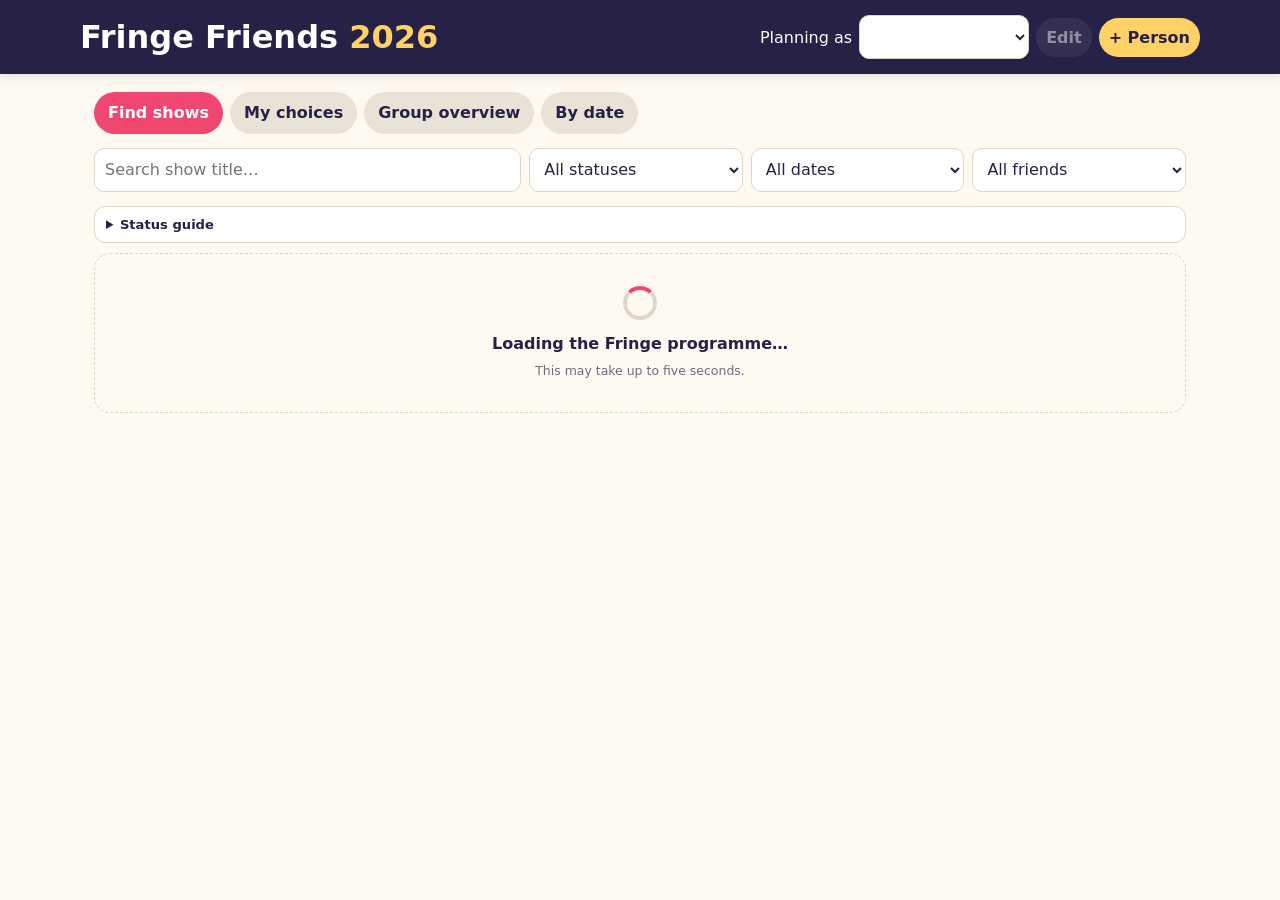
<file: legacy-apps-script/Index.html>
<!doctype html>
<html lang="en">
<head>
  <base target="_top">
  <style>
    :root { --ink:#252147; --paper:#fffaf1; --accent:#ef476f; --gold:#ffd166; --mint:#06d6a0; --blue:#118ab2; --line:#ddd6c7; }
    * { box-sizing:border-box; }
    body { margin:0; color:var(--ink); background:var(--paper); font:16px/1.45 system-ui,-apple-system,sans-serif; }
    button,select,input { font:inherit; }
    header { position:sticky; top:0; z-index:5; padding:14px 20px; background:var(--ink); color:white; box-shadow:0 2px 10px #0002; }
    .header-inner,.shell { max-width:1120px; margin:auto; }
    .header-inner { display:flex; gap:18px; align-items:center; justify-content:space-between; flex-wrap:wrap; }
    h1 { margin:0; font-size:clamp(1.3rem,4vw,2rem); }
    .identity { display:flex; gap:7px; align-items:center; }
    .identity select { min-width:170px; }
    .add-person,.edit-person { padding:8px 10px; background:var(--gold); color:var(--ink); }
    .edit-person { background:#ffffff24; color:white; }
    .shell { padding:18px 14px 50px; }
    nav { display:flex; gap:7px; margin-bottom:14px; overflow:auto; scrollbar-width:none; }
    nav::-webkit-scrollbar { display:none; }
    button,.tab { border:0; border-radius:999px; padding:9px 14px; cursor:pointer; background:#e9e2d6; color:var(--ink); font-weight:700; white-space:nowrap; }
    button.primary,.tab.active { background:var(--accent); color:white; }
    button.danger { color:#9a1734; }
    button:disabled { opacity:.5; cursor:wait; }
    select,input { min-height:44px; border:1px solid var(--line); border-radius:10px; background:white; padding:8px 10px; color:var(--ink); }
    .toolbar { display:grid; grid-template-columns:minmax(220px,2fr) repeat(3,minmax(130px,1fr)); gap:8px; margin-bottom:14px; }
    .cards { display:grid; gap:9px; }
    .card { background:white; border:1px solid var(--line); border-radius:13px; padding:13px; box-shadow:0 2px 8px #2521470a; }
    .card h3 { margin:0 0 3px; font-size:1.05rem; }
    .plan-controls { display:flex; flex-wrap:wrap; gap:7px; align-items:center; margin-top:10px; }
    .plan-controls select { flex:1 1 170px; }
    .date { flex:1 1 155px; }
    .time { flex:0 1 118px; }
    .badge { display:inline-flex; align-items:center; border-radius:999px; padding:3px 7px; margin:2px; font-size:.78rem; line-height:1.25; font-weight:800; background:#eee; white-space:nowrap; }
    .want_to_see { background:#ffedb3; } .want_to_see_date { background:#cdeef8; } .booked { background:#bcefdc; } .seen { background:#e2d5f5; }
    .overview-row { display:grid; grid-template-columns:minmax(170px,2fr) repeat(4,minmax(78px,.72fr)); gap:5px; align-items:start; }
    .overview-cell { min-width:0; }
    .overview-head { font-size:.8rem; text-transform:uppercase; font-weight:800; color:#716a7d; }
    .empty,.loading,.error { padding:32px; text-align:center; border:1px dashed var(--line); border-radius:16px; }
    .progress-copy { font-weight:800; }
    .spinner { width:34px; height:34px; margin:0 auto 12px; border:4px solid #ded7ca; border-top-color:var(--accent); border-radius:50%; animation:spin .8s linear infinite; }
    .loading-note { margin-top:7px; font-size:.78rem; color:#716a7d; }
    .progress-track { width:min(420px,90%); height:8px; margin:10px auto 0; overflow:hidden; border-radius:999px; background:#e5ded1; }
    .progress-fill { height:100%; border-radius:inherit; background:var(--accent); transition:width .2s ease; }
    .error { color:#9a1734; background:#fff0f3; }
    .toast { position:fixed; right:18px; bottom:18px; display:flex; gap:12px; align-items:center; background:var(--ink); color:white; padding:12px 16px; border-radius:10px; box-shadow:0 6px 24px #0004; z-index:20; }
    .toast button { padding:5px 9px; background:var(--gold); }
    .legend { margin:0 0 10px; border:1px solid var(--line); border-radius:11px; background:#fff; }
    .legend summary { padding:8px 11px; cursor:pointer; font-size:.82rem; font-weight:800; }
    .legend-body { display:flex; flex-wrap:wrap; gap:8px 16px; padding:0 11px 10px; font-size:.78rem; color:#615b6d; }
    .legend-body b { color:var(--ink); }
    .result-count { margin:0 0 8px; font-size:.75rem; color:#716a7d; }
    dialog { width:min(430px,calc(100% - 24px)); border:0; border-radius:16px; padding:0; color:var(--ink); box-shadow:0 20px 70px #0006; }
    dialog::backdrop { background:#25214799; }
    .person-form { display:grid; gap:12px; padding:20px; }
    .person-form h2 { margin:0; }
    .person-form label { display:grid; gap:5px; font-size:.82rem; font-weight:800; }
    .person-fields { display:grid; grid-template-columns:1fr 100px; gap:10px; }
    .person-actions { display:flex; justify-content:flex-end; gap:8px; }
    input[type="color"] { width:100%; padding:4px; }
    .time-label { display:inline-block; min-width:45px; margin-right:7px; color:var(--accent); font-variant-numeric:tabular-nums; }
    @keyframes spin { to { transform:rotate(360deg); } }
    [hidden] { display:none !important; }
    @media(max-width:760px) {
      header { padding:10px 12px; }
      .header-inner { gap:8px; }
      h1 { font-size:1.28rem; }
      .identity { width:100%; justify-content:space-between; font-size:.88rem; }
      .identity select { min-width:0; flex:1; max-width:none; min-height:38px; }
      .add-person,.edit-person { flex:0 0 auto; padding:7px 8px; }
      .shell { padding:12px 9px 36px; }
      nav { margin-bottom:10px; }
      button,.tab { padding:8px 11px; font-size:.88rem; }
      select,input { min-height:40px; }
      .toolbar { grid-template-columns:1fr 1fr; gap:6px; margin-bottom:10px; }
      .toolbar input { grid-column:1/-1; }
      #friendFilter { grid-column:1/-1; }
      .toolbar select { min-width:0; font-size:.88rem; }
      .cards { gap:7px; }
      .card { padding:10px; border-radius:11px; }
      .card h3 { font-size:.96rem; line-height:1.25; }
      .plan-controls { display:grid; grid-template-columns:1fr auto; margin-top:8px; gap:6px; }
      .plan-controls select { grid-column:1/-1; width:100%; }
      .plan-controls .date { min-width:0; width:100%; }
      .plan-controls .time { min-width:0; width:100%; }
      .overview-row { display:block; }
      .overview-head { display:none; }
      .overview-row > div:first-child { margin-bottom:6px; }
      .overview-cell { display:flex; align-items:center; gap:3px; min-height:25px; padding:2px 0; }
      .overview-cell.is-empty { display:none; }
      .overview-cell::before { content:attr(data-label); flex:0 0 76px; font-size:.6rem; line-height:1.1; font-weight:800; text-transform:uppercase; color:#716a7d; }
      .badge { margin:1px; padding:3px 6px; font-size:.72rem; }
      .person-form { padding:16px; }
    }
  </style>
</head>
<body>
  <header><div class="header-inner"><h1>Fringe Friends <span style="color:var(--gold)">2026</span></h1><div class="identity"><label for="friend">Planning as</label><select id="friend"></select><button id="editPerson" class="edit-person" type="button" disabled>Edit</button><button id="addPerson" class="add-person" type="button">+ Person</button></div></div></header>
  <dialog id="personDialog">
    <form id="personForm" class="person-form">
      <h2 id="personDialogTitle">Add a person</h2>
      <label>Name<input id="personName" maxlength="60" autocomplete="name" required></label>
      <div class="person-fields">
        <label>Initials<input id="personInitials" maxlength="3" pattern="[A-Za-z0-9]{1,3}" placeholder="DS" required></label>
        <label>Colour<input id="personColor" type="color" value="#118ab2"></label>
      </div>
      <div class="person-actions"><button id="cancelPerson" type="button">Cancel</button><button id="savePerson" class="primary" type="submit">Add person</button></div>
    </form>
  </dialog>
  <main class="shell">
    <nav><button class="tab active" data-view="browse">Find shows</button><button class="tab" data-view="mine">My choices</button><button class="tab" data-view="overview">Group overview</button><button class="tab" data-view="dates">By date</button></nav>
    <section class="toolbar">
      <input id="search" type="search" placeholder="Search show title…" autocomplete="off">
      <select id="statusFilter"><option value="">All statuses</option><option value="want_to_see">Want to see</option><option value="want_to_see_date">Specific date</option><option value="booked">Booked</option><option value="seen">Seen</option></select>
      <select id="dateFilter"><option value="">All dates</option></select>
      <select id="friendFilter"><option value="">All friends</option></select>
    </section>
    <details class="legend"><summary>Status guide</summary><div class="legend-body"><span><b>Want to see</b> — general interest</span><span><b>🤔 Specific date</b> — considering a date</span><span><b>🎟️ Booked</b> — ticket booked</span><span><b>👀 Seen</b> — attended</span></div></details>
    <div id="resultCount" class="result-count"></div>
    <div id="content" class="loading"><div class="spinner" aria-hidden="true"></div><div class="progress-copy">Loading the Fringe programme…</div><div class="loading-note">This may take up to five seconds.</div></div>
  </main>
  <script>
    const LABELS={want_to_see:'Want to see',want_to_see_date:'Want to see on date',booked:'Booked',seen:'Seen'};
    const STATUS_ICONS={want_to_see_date:'🤔',booked:'🎟️',seen:'👀'};
    const state={data:null,view:'browse',search:'',status:'',date:'',friendFilter:'',limit:30,searchResults:[],searchMatched:0,catalogTotal:0,searchTimer:null,personMode:'add'};
    const el=id=>document.getElementById(id);
    const escapeHtml=value=>String(value??'').replace(/[&<>'"]/g,c=>({'&':'&amp;','<':'&lt;','>':'&gt;',"'":'&#39;','"':'&quot;'}[c]));
    const planKey=(friendId,showId)=>`${friendId}|${showId}`;
    const currentFriend=()=>el('friend').value;
    const showMap=()=>new Map(state.data.shows.map(show=>[show.id,show]));
    const friendMap=()=>new Map(state.data.friends.map(friend=>[friend.id,friend]));
    const planMap=()=>new Map(state.data.plans.map(plan=>[planKey(plan.friendId,plan.showId),plan]));
    function dates(){ const out=[]; for(let d=3;d<=31;d++) out.push(`2026-08-${String(d).padStart(2,'0')}`); return out; }
    function formatDate(date){ if(!date)return''; return new Intl.DateTimeFormat('en-GB',{weekday:'short',day:'numeric',month:'short',timeZone:'Europe/London'}).format(new Date(`${date}T12:00:00Z`)); }
    function init(data){
      state.data=data;
      const saved=localStorage.getItem('fringeFriend');
      refreshFriendMenus(data.friends.some(f=>f.id===saved)?saved:'');
      el('dateFilter').innerHTML+=dates().map(d=>`<option value="${d}">${formatDate(d)}</option>`).join('');
      requestShowSearch();
    }
    function refreshFriendMenus(selectedId){
      const filterValue=el('friendFilter').value;
      const options=state.data.friends.map(f=>`<option value="${escapeHtml(f.id)}">${escapeHtml(f.initials)} — ${escapeHtml(f.name)}</option>`).join('');
      el('friend').innerHTML='<option value="">Choose your name…</option>'+options;
      el('friendFilter').innerHTML='<option value="">All friends</option>'+options;
      if(state.data.friends.some(f=>f.id===selectedId))el('friend').value=selectedId;
      if(state.data.friends.some(f=>f.id===filterValue))el('friendFilter').value=filterValue;
      el('editPerson').disabled=!el('friend').value;
    }
    function showProgress(loaded,total){
      const percent=total?Math.round((loaded/total)*100):0;
      const numbers=total?`${loaded.toLocaleString()} of ${total.toLocaleString()} show titles`:`${loaded.toLocaleString()} show titles`;
      el('content').className='loading';
      el('content').innerHTML=`<div class="spinner" aria-hidden="true"></div><div class="progress-copy">Loading ${percent}% · ${numbers}</div><div class="loading-note">This may take up to five seconds.</div><div class="progress-track"><div class="progress-fill" style="width:${percent}%"></div></div>`;
    }
    function mergeShows(shows){const planIds=new Set(state.data.plans.map(plan=>plan.showId));const existing=new Map(state.data.shows.filter(show=>planIds.has(show.id)).map(show=>[show.id,show]));shows.forEach(show=>existing.set(show.id,show));state.data.shows=[...existing.values()];}
    function requestShowSearch(){
      if(!state.data)return;
      showProgress(0,state.catalogTotal);
      google.script.run.withSuccessHandler(result=>{
        state.searchResults=result.shows;state.searchMatched=result.matched;state.catalogTotal=result.total;mergeShows(result.shows);showProgress(result.total,result.total);render();
      }).withFailureHandler(fail).searchShows(state.search,state.limit);
    }
    function fail(error){ el('content').className='error'; el('content').textContent=error.message||String(error); }
    google.script.run.withSuccessHandler(init).withFailureHandler(fail).getInitialData();
    document.querySelectorAll('.tab').forEach(tab=>tab.onclick=()=>{ document.querySelectorAll('.tab').forEach(t=>t.classList.toggle('active',t===tab)); state.view=tab.dataset.view; state.limit=30; render(); });
    el('friend').onchange=()=>{ localStorage.setItem('fringeFriend',currentFriend());el('editPerson').disabled=!currentFriend();render(); };
    el('addPerson').onclick=()=>openPersonDialog('add');
    el('editPerson').onclick=()=>openPersonDialog('edit');
    el('cancelPerson').onclick=()=>el('personDialog').close();
    el('personName').oninput=()=>{if(!el('personInitials').dataset.edited)el('personInitials').value=initials(el('personName').value);};
    el('personInitials').oninput=()=>{el('personInitials').dataset.edited='1';el('personInitials').value=el('personInitials').value.toUpperCase().replace(/[^A-Z0-9]/g,'').slice(0,3);};
    el('personForm').onsubmit=event=>{event.preventDefault();savePerson();};
    el('search').oninput=e=>{state.search=e.target.value.trim().toLocaleLowerCase();state.limit=30;clearTimeout(state.searchTimer);state.searchTimer=setTimeout(requestShowSearch,280);};
    el('statusFilter').onchange=e=>{state.status=e.target.value;render();};
    el('dateFilter').onchange=e=>{state.date=e.target.value;render();};
    el('friendFilter').onchange=e=>{state.friendFilter=e.target.value;render();};
    function filteredPlans(){ return state.data.plans.filter(p=>(!state.status||p.status===state.status)&&(!state.date||p.date===state.date)&&(!state.friendFilter||p.friendId===state.friendFilter)); }
    function matches(show){ return !state.search||show.title.toLocaleLowerCase().includes(state.search); }
    function render(){
      if(!state.data)return;
      el('statusFilter').hidden=state.view==='browse'; el('dateFilter').hidden=state.view==='browse'||state.view==='mine'; el('friendFilter').hidden=state.view==='browse'||state.view==='mine';
      el('resultCount').textContent=state.view==='browse'?`Showing ${state.searchResults.length.toLocaleString()} of ${state.searchMatched.toLocaleString()} matching titles · ${state.catalogTotal.toLocaleString()} total`:'';
      if(state.view==='browse') renderBrowse(false); else if(state.view==='mine') renderBrowse(true); else if(state.view==='overview') renderOverview(); else renderDates();
    }
    function renderBrowse(mine){
      const me=currentFriend(), plans=planMap();
      if(mine&&!me){ empty('Choose your name to see your selections.'); return; }
      let shows=mine?state.data.shows.filter(matches):state.searchResults;
      if(mine) shows=shows.filter(s=>plans.has(planKey(me,s.id))&&(!state.status||plans.get(planKey(me,s.id)).status===state.status));
      const visible=shows.slice(0,state.limit);
      const remaining=mine?shows.length-visible.length:Math.max(0,state.searchMatched-visible.length);
      el('content').className='cards'; el('content').innerHTML=visible.map(show=>showCard(show,plans.get(planKey(me,show.id)))).join('')+(remaining?`<button id="more">Show more (${remaining.toLocaleString()} remaining)</button>`:'');
      if(el('more'))el('more').onclick=()=>{state.limit+=30;requestShowSearch();};
    }
    function showCard(show,plan){
      const disabled=currentFriend()?'':'disabled';
      return `<article class="card"><h3>${escapeHtml(show.title)}</h3><div class="plan-controls"><select data-status="${show.id}" ${disabled}><option value="">Choose status…</option>${Object.entries(LABELS).map(([v,l])=>`<option value="${v}" ${plan?.status===v?'selected':''}>${l}</option>`).join('')}</select><input class="date" type="date" min="${state.data.dateMin}" max="${state.data.dateMax}" data-date="${show.id}" value="${plan?.date||''}" ${disabled} ${plan?.status==='want_to_see_date'||plan?.status==='booked'||plan?.status==='seen'?'':'hidden'}><input class="time" type="time" step="300" data-time="${show.id}" value="${plan?.time||''}" aria-label="Performance time" ${disabled} ${plan?.status==='want_to_see_date'||plan?.status==='booked'||plan?.status==='seen'?'':'hidden'}><button class="primary" onclick="save('${show.id}')" ${disabled}>Save</button>${plan?`<button class="danger" onclick="removePlan('${show.id}')">Remove</button>`:''}</div></article>`;
    }
    document.addEventListener('change',event=>{ if(event.target.matches('[data-status]')){const id=event.target.dataset.status,status=event.target.value,date=el('content').querySelector(`[data-date="${id}"]`),time=el('content').querySelector(`[data-time="${id}"]`),dated=['want_to_see_date','booked','seen'].includes(status);date.hidden=!dated;time.hidden=!dated;if(!dated){date.value='';time.value='';}} });
    function save(showId){
      const friendId=currentFriend(),status=el('content').querySelector(`[data-status="${showId}"]`).value,date=el('content').querySelector(`[data-date="${showId}"]`).value,time=el('content').querySelector(`[data-time="${showId}"]`).value;
      if(!friendId)return toast('Choose your name first.'); if(!status)return toast('Choose a status.'); if(['want_to_see_date','booked'].includes(status)&&!date)return toast('Choose a date.');
      if(time&&Number(time.split(':')[1])%5!==0)return toast('Use a five-minute time, such as 13:10 or 15:25.');
      const previous=state.data.plans.find(p=>p.friendId===friendId&&p.showId===showId);const previousCopy=previous?{...previous}:null;
      setBusy(true); google.script.run.withSuccessHandler(plan=>{putPlan(plan);setBusy(false);toast('Saved','Undo',()=>restorePlan(previousCopy,friendId,showId));render();}).withFailureHandler(e=>{setBusy(false);toast(e.message||e);}).savePlan({friendId,showId,status,date,time});
    }
    function removePlan(showId){const friendId=currentFriend(),previous=state.data.plans.find(p=>p.friendId===friendId&&p.showId===showId),previousCopy=previous?{...previous}:null;setBusy(true);google.script.run.withSuccessHandler(()=>{removeLocalPlan(friendId,showId);setBusy(false);toast('Removed','Undo',()=>restorePlan(previousCopy,friendId,showId));render();}).withFailureHandler(e=>{setBusy(false);toast(e.message||e);}).deletePlan(friendId,showId);}
    function putPlan(plan){const i=state.data.plans.findIndex(p=>p.friendId===plan.friendId&&p.showId===plan.showId);if(i>=0)state.data.plans[i]=plan;else state.data.plans.push(plan);}
    function removeLocalPlan(friendId,showId){state.data.plans=state.data.plans.filter(p=>!(p.friendId===friendId&&p.showId===showId));}
    function restorePlan(previous,friendId,showId){setBusy(true);if(previous){google.script.run.withSuccessHandler(plan=>{putPlan(plan);setBusy(false);toast('Change undone');render();}).withFailureHandler(e=>{setBusy(false);toast(e.message||e);}).savePlan(previous);}else{google.script.run.withSuccessHandler(()=>{removeLocalPlan(friendId,showId);setBusy(false);toast('Change undone');render();}).withFailureHandler(e=>{setBusy(false);toast(e.message||e);}).deletePlan(friendId,showId);}}
    function renderOverview(){
      const shows=showMap(),friends=friendMap(),grouped=new Map(); filteredPlans().forEach(p=>{if(!grouped.has(p.showId))grouped.set(p.showId,[]);grouped.get(p.showId).push(p);});
      const entries=[...grouped].map(([id,plans])=>[shows.get(id),plans]).filter(([s])=>s&&matches(s)).sort((a,b)=>a[0].title.localeCompare(b[0].title));
      if(!entries.length){empty('No matching group choices.');return;}
      el('content').className='cards'; el('content').innerHTML=`<div class="card overview-row overview-head"><div>Show</div><div>Want to see</div><div>Specific date</div><div>Booked</div><div>Seen</div></div>`+entries.map(([show,plans])=>`<article class="card overview-row"><div><h3>${escapeHtml(show.title)}</h3></div>${Object.keys(LABELS).map(status=>overviewCell(status,plans,friends)).join('')}</article>`).join('');
    }
    function overviewCell(status,plans,friends){const matching=plans.filter(p=>p.status===status);return `<div class="overview-cell ${matching.length?'':'is-empty'}" data-label="${LABELS[status]}">${matching.map(p=>badge(friends.get(p.friendId),p)).join('')||'—'}</div>`;}
    function initials(name){const parts=String(name||'?').trim().split(/\s+/).filter(Boolean);if(!parts.length)return'?';if(parts.length===1)return parts[0].slice(0,2).toUpperCase();return `${parts[0][0]}${parts[parts.length-1][0]}`.toUpperCase();}
    function textColor(background){const value=background.replace('#','');const r=parseInt(value.slice(0,2),16),g=parseInt(value.slice(2,4),16),b=parseInt(value.slice(4,6),16);return (r*299+g*587+b*114)/1000>155?'#252147':'#ffffff';}
    function badge(friend,p,showStatusIcon=false){const person=friend||{name:'Unknown',initials:'?',color:'#716a7d'};const detail=`${person.name} — ${LABELS[p.status]}${p.date?` — ${formatDate(p.date)}`:''}${p.time?` at ${p.time}`:''}`;const icon=showStatusIcon&&STATUS_ICONS[p.status]?`${STATUS_ICONS[p.status]} `:'';const suffix=showStatusIcon?(p.time?` · ${p.time}`:''):`${p.date?` · ${formatDate(p.date).replace(/^\w+,?\s*/, '')}`:''}${p.time?` · ${p.time}`:''}`;return `<span class="badge" style="background:${person.color};color:${textColor(person.color)}" title="${escapeHtml(detail)}" aria-label="${escapeHtml(detail)}">${icon}${escapeHtml(person.initials||initials(person.name))}${suffix}</span>`;}
    function earliestTime(plans){const times=plans.map(plan=>plan.time).filter(Boolean).sort();return times[0]||'';}
    function openPersonDialog(mode){
      state.personMode=mode;el('personForm').reset();delete el('personInitials').dataset.edited;
      const friend=mode==='edit'?state.data.friends.find(item=>item.id===currentFriend()):null;
      el('personDialogTitle').textContent=friend?'Edit person':'Add a person';el('savePerson').textContent=friend?'Save changes':'Add person';
      el('personName').value=friend?.name||'';el('personInitials').value=friend?.initials||'';el('personColor').value=friend?.color||'#118ab2';
      el('personDialog').showModal();el('personName').focus();
    }
    function savePerson(){
      const input={id:state.personMode==='edit'?currentFriend():'',name:el('personName').value,initials:el('personInitials').value,color:el('personColor').value};
      setBusy(true);
      const success=friend=>{const index=state.data.friends.findIndex(item=>item.id===friend.id);if(index>=0)state.data.friends[index]=friend;else state.data.friends.push(friend);refreshFriendMenus(friend.id);localStorage.setItem('fringeFriend',friend.id);el('personDialog').close();delete el('personInitials').dataset.edited;setBusy(false);toast(state.personMode==='edit'?`${friend.name} updated`:`${friend.name} added`);render();};
      const runner=google.script.run.withSuccessHandler(success).withFailureHandler(error=>{setBusy(false);toast(error.message||error);});
      if(state.personMode==='edit')runner.updateFriend(input);else runner.addFriend(input);
    }
    function renderDates(){
      const shows=showMap(),friends=friendMap(),plans=filteredPlans().filter(p=>p.date&&['want_to_see_date','booked','seen'].includes(p.status)); const grouped=new Map(); plans.forEach(p=>{if(!grouped.has(p.date))grouped.set(p.date,new Map());const day=grouped.get(p.date);if(!day.has(p.showId))day.set(p.showId,[]);day.get(p.showId).push(p);});
      const blocks=[...grouped].sort().map(([date,day])=>{const rows=[...day].map(([id,ps])=>[shows.get(id),ps]).filter(([s])=>s&&matches(s)).sort((a,b)=>(earliestTime(a[1])||'99:99').localeCompare(earliestTime(b[1])||'99:99')||a[0].title.localeCompare(b[0].title));if(!rows.length)return'';return `<section><h2>${formatDate(date)}</h2><div class="cards">${rows.map(([s,ps])=>`<article class="card"><h3>${earliestTime(ps)?`<span class="time-label">${escapeHtml(earliestTime(ps))}</span>`:''}${escapeHtml(s.title)}</h3>${ps.map(p=>badge(friends.get(p.friendId),p,true)).join('')}</article>`).join('')}</div></section>`;}).join('');
      if(!blocks){empty('No matching dated choices.');return;} el('content').className='';el('content').innerHTML=blocks;
    }
    function empty(message){el('content').className='empty';el('content').textContent=message;}
    function setBusy(busy){document.querySelectorAll('button').forEach(b=>b.disabled=busy);if(!busy)el('editPerson').disabled=!currentFriend();}
    function toast(message,actionLabel,action){document.querySelectorAll('.toast').forEach(node=>node.remove());const node=document.createElement('div');node.className='toast';const copy=document.createElement('span');copy.textContent=message;node.append(copy);if(action){const button=document.createElement('button');button.type='button';button.textContent=actionLabel;button.onclick=()=>{node.remove();action();};node.append(button);}document.body.append(node);setTimeout(()=>node.remove(),action?6000:2600);}
  </script>
</body>
</html>
</file>
